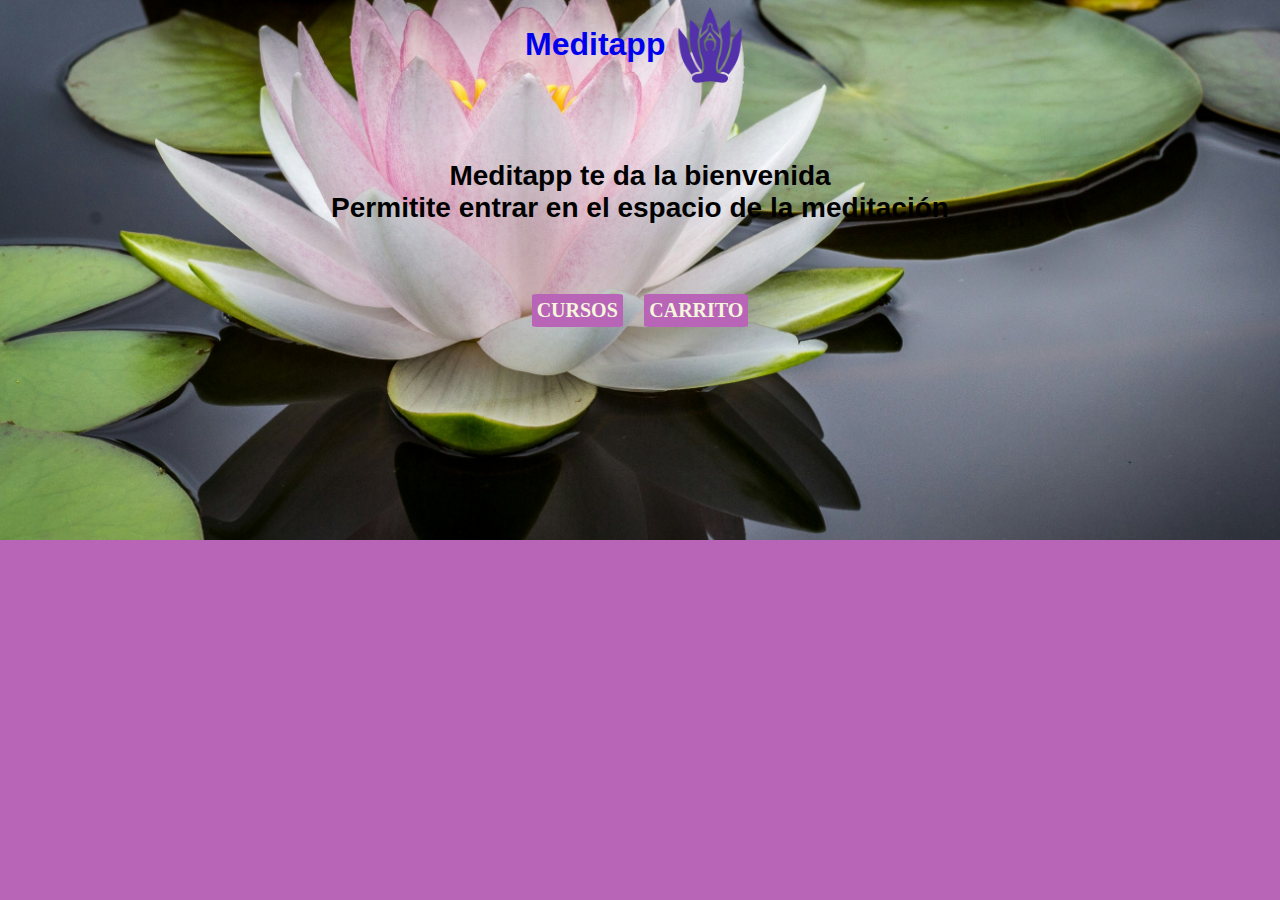
<file: carrito.html>
<!DOCTYPE html>
<html lang="en">
<head>
    <meta charset="UTF-8">
    <meta name="viewport" content="width=device-width, initial-scale=1.0">
    <link rel="stylesheet" href="./css/style.css" />
    <title>Carrito</title>
</head>
<body>
    <header class="banner">
        <div class="logo">
            <a href="./index.html">
                <h1>Meditapp</h1>
            </a>
            <img class="img-logo" src="./img/logo.png" alt="logo">
        </div>
        <div class="texto">
            <h2>Meditapp te da la bienvenida <br>
                Permitite entrar en el espacio de la meditación</h2>
        </div>

        <nav>
            <a href="./index.html">Cursos</a>
            <a href="./carrito.html">Carrito</a>
        </nav>
</header>


    <div id="contenedor-carrito"></div>

    <script src="./js/script.js"></script>
</body>
</html>
</file>
<file: css/style.css>
* {
    margin: 0;
    padding: 0;
    font-size: 62.5%;
}

#swal2-title {
    font-size: 2.4rem;
    color: black;
}
#swal2-html-container {
    font-size: 2rem;
    color: black;
}
.swal2-actions {
    font-size: 1.7rem;
}
body {
    background-color: #B865B8;
    overflow-x: hidden;
    padding-bottom: 2rem;
}
#app {
    display: flex;
    flex-direction: column;
    justify-content: space-around;
    align-items: center;
}
h1, h2, h3 {
    font-family: "Quicksand", sans-serif;
    margin: 2rem 0;
    text-align: center;
}
h1 {
    font-size: 3.2rem;
}
h2 {
    font-size: 2.8rem;
}
h3{
    font-size: 2.4rem;
}
p{
    font-family: "Dosis", sans-serif;
    font-size: 2.2rem;
}

.banner {
    background-image: url(./../img/loto-banner.jpg);
    width: 100vw;
    height: 60vh;
    background-size: cover;
    background-repeat: no-repeat;
    background-position: center center;
}

.logo {
    display: flex;
    justify-content: center;
    align-items: center;
    margin-bottom: 2rem;
}
.logo a {
    outline: none;
    text-decoration: none;
    font-weight: bold;
}
.img-logo {
    width: 7vw;
}

.texto {
    font-size: 3.2rem;
    font-family: "Quicksand", sans-serif;
    margin: 7rem;
}

nav {
    text-align: center;
}
nav a {
    display: inline-block;
    margin: 0 1rem;
    font-size: 2rem;
    text-transform: uppercase;
    text-decoration: none;
    border-radius: 5%;
    color: beige;
    background-color: #B865B8;
    padding: .5rem;
    font-weight: bold;
    font-style: none;
}

.ingreso {
    -webkit-box-shadow: 0px 0px 26px -10px rgba(153,5,153,1);
    -moz-box-shadow: 0px 0px 26px -10px rgba(153,5,153,1);
    box-shadow: 0px 0px 26px -10px rgba(153,5,153,1);
    width: 50vw;
    height: 30vh;
    margin: 4rem 10rem;
    text-align: center;
}

.labels {
    justify-content: center;
    align-items: center;
    padding: 2rem;
}

.user, .password, .checkbox {
    font-size: 2.4rem;
    margin: 1rem;
}

.boton-ingreso {
    font-size: 1.8rem;
    background-color: #7a247a;
    color: beige;
    padding: 1rem;
    margin: 0.5rem;
    border-radius: 5%;
}

.curso {
    width: 50vw;
    text-align: center;
    margin: 1rem;
}

.img-curso {
    width: 15rem;
    margin: 1rem 0;
}

.descripcion-curso, .precio-curso, #boton-compra {
    font-size: 2rem;
}

.descripcion-curso {
    text-align: justify;
}

.precio-curso {
    font-weight: bold;
}

.boton-agregar {
    font-size: 2.4rem;
    background-color: #7a247a;
    color: beige;
    padding: 1rem;
    margin: 0.5rem;
    border-radius: 5%;
}

.swal2-popup {
    background-color: beige;
}

.link-curso {
    color: beige;
    font-weight: bold;
    outline: none;
    text-decoration: none;
    cursor: pointer;
    font-size: 2.4rem;
    text-align: center;
    padding: 0 20rem;
}
.link-curso:hover {
    color: #7a247a;
}
/* desde desktop a tablet (768 a 1024px) */
@media screen and (max-width: 1024px) {
    .texto {
        margin: 17rem;
    }
    #main-no-expertos {
        padding: 0 2rem;
    }
    .link-curso {
        margin: 3rem 6rem;
        padding: 0 15rem;
        font-size: 2rem;
    }
}

/* desde tablet a mobile (320 a 768px) */
@media screen and (max-width: 768px) {
    .banner {
        height: 45vh;
    }
    .texto {
        margin: 0 5rem 10rem 5rem;
    }

    .ingreso {
        width: 85vw;
        height: 33vh;
        margin: 2rem 0;
    }

    .labels {
        padding: 3rem 0;
        margin: 0;
    }

    .boton-ingreso {
        padding: 1rem;
    }

    .link-curso {
        margin: 1rem;
        padding: 5rem;
        font-size: 1.8rem;
    }
}
</file>
